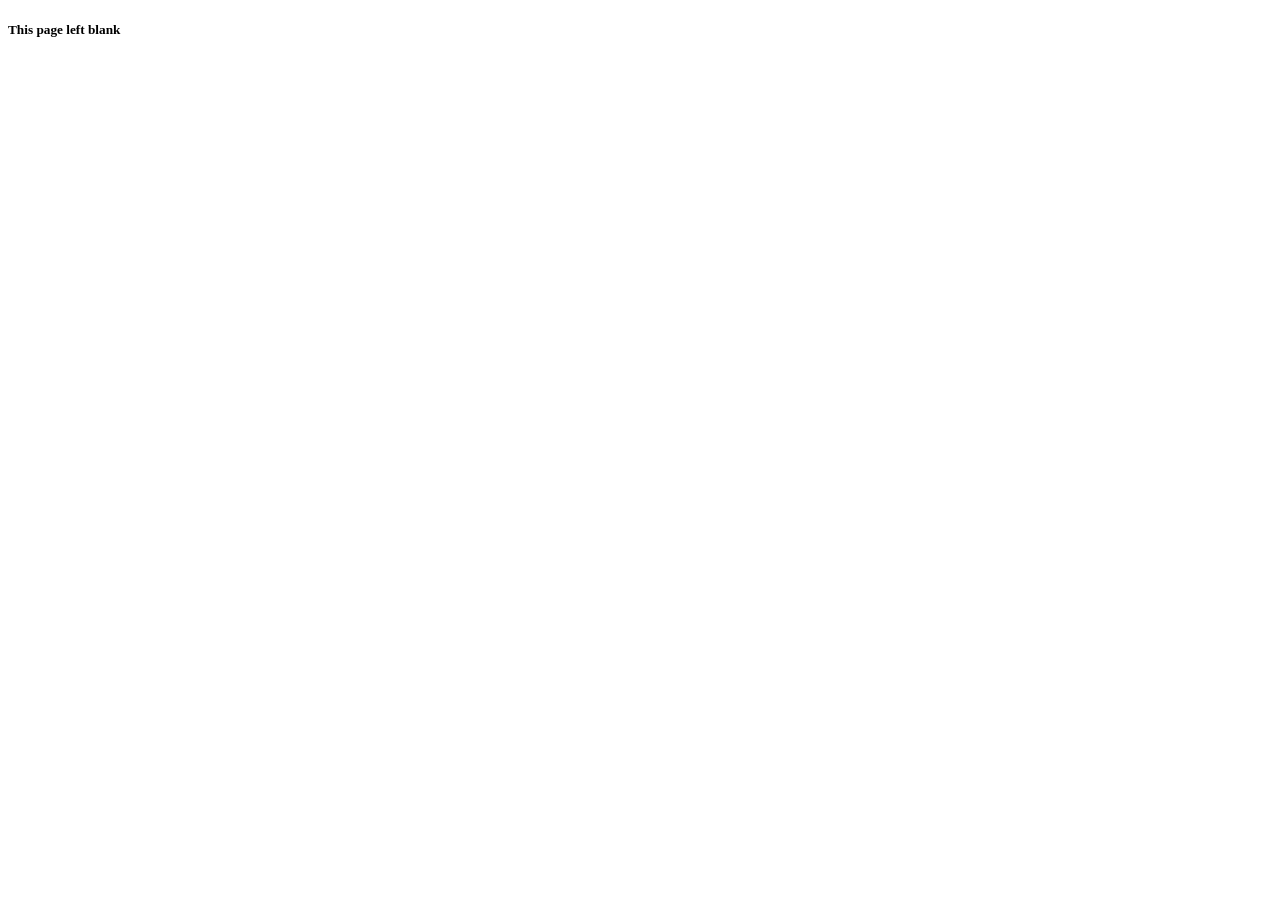
<file: pages/bangunan-lainnya.html>
<!DOCTYPE html>
<html lang="en">
  <head>
    <meta charset="UTF-8" />
    <meta name="viewport" content="width=device-width, initial-scale=1.0" />
    <title>Kelana Karya Konstruksi</title>
  </head>
  <body>
    <h5>This page left blank</h5>
  </body>
</html>
</file>
